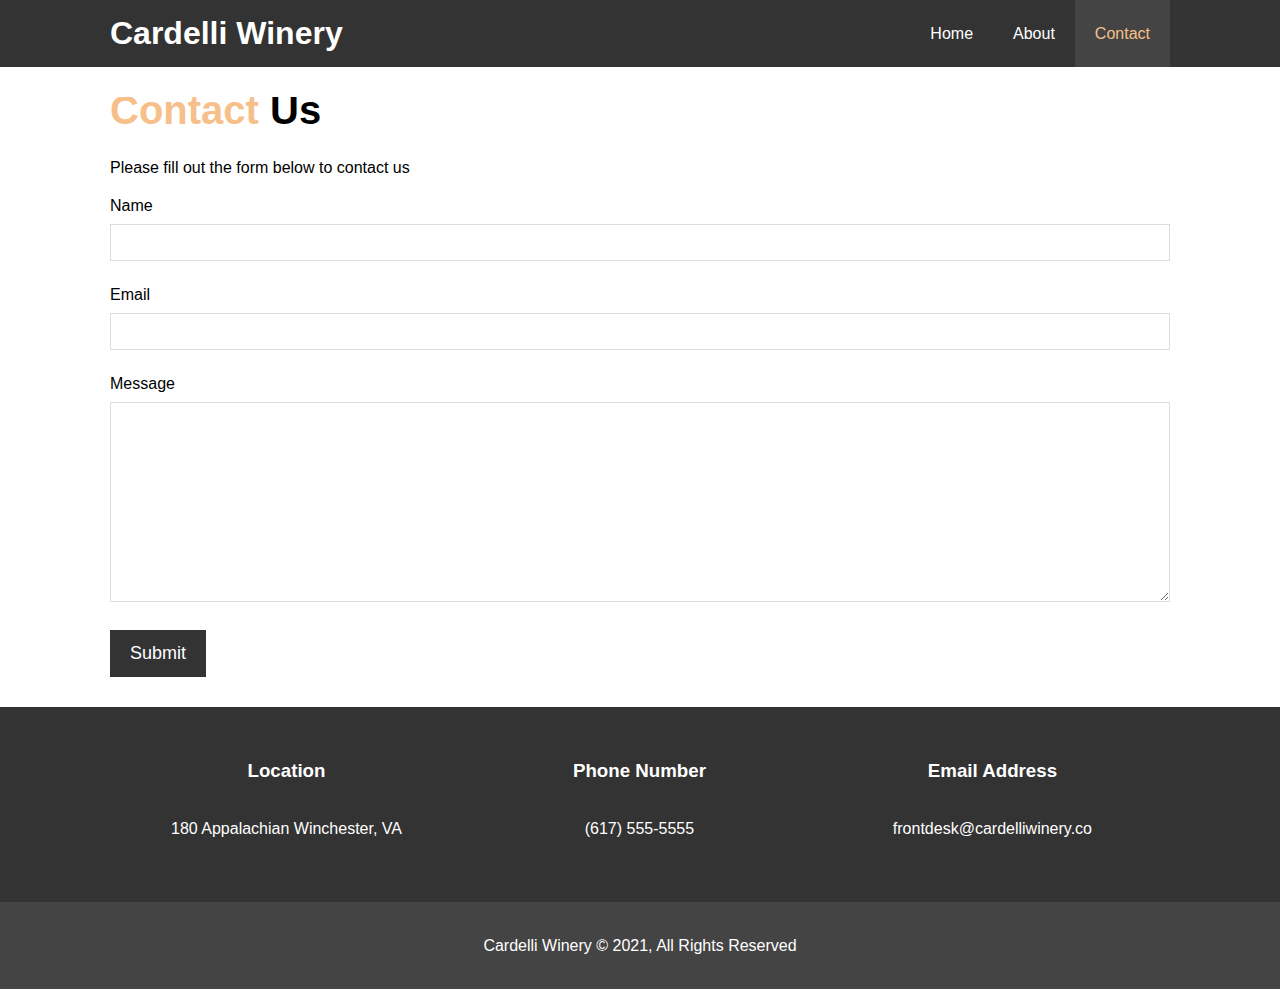
<file: Cardelli Winery/contact.html>
<!DOCTYPE html>
<html lang="en">
<head>
  <meta charset="UTF-8">
  <meta name="viewport" content="width=device-width, initial-scale=1.0">
  <meta http-equiv="X-UA-Compatible" content="ie=edge">
  <meta name="description" content="Welcome to the most extraordinary hotel in Boston Massachusetts">
  <meta name="keywords" content="hotel,boston hotel,new england hotel">
  <link rel="stylesheet" href="https://use.fontawesome.com/releases/v5.6.1/css/all.css" integrity="sha384-gfdkjb5BdAXd+lj+gudLWI+BXq4IuLW5IT+brZEZsLFm++aCMlF1V92rMkPaX4PP" crossorigin="anonymous">
  <link rel="stylesheet" href="style.css">
  <title>Hotel BT | Contact</title>
</head>
<body>
  <header>
    <nav id="navbar">
      <div class="container">
        <h1 class="logo"><a href="index.html">Cardelli Winery</a></h1>
        <ul>
          <li><a href="index.html">Home</a></li>
          <li><a href="about.html">About</a></li>
          <li><a class="current" href="contact.html">Contact</a></li>
        </ul>
      </div>
    </nav>
  </header>

  <section id="contact-form" class="py-3">
    <div class="container">
      <h1 class="l-heading"><span class="text-primary">Contact</span> Us</h1>
      <p>Please fill out the form below to contact us</p>
      <form action="process.php">
        <div class="form-group">
          <label for="name">Name</label>
          <input type="text" name="name" id="name">
        </div>
        <div class="form-group">
          <label for="email">Email</label>
          <input type="email" name="email" id="email">
        </div>
        <div class="form-group">
          <label for="message">Message</label>
          <textarea name="message" id="message"></textarea>
        </div>
        <button type="submit" class="btn">Submit</button>
      </form>
    </div>
  </section>

  <section id="contact-info" class="bg-dark">
    <div class="container">
        <div class="box">
            <i class="fas fa-hotel fa-3x"></i>
            <h3>Location</h3>
            <p>180 Appalachian Winchester, VA</p>
          </div>
          <div class="box">
              <i class="fas fa-phone fa-3x"></i>
              <h3>Phone Number</h3>
              <p>(617) 555-5555</p>
          </div>
          <div class="box">
              <i class="fas fa-envelope fa-3x"></i>
              <h3>Email Address</h3>
              <p>frontdesk@cardelliwinery.co</p>
          </div>
    </div>
  </section>

  <footer id="main-footer">
    <p>Cardelli Winery &copy; 2021, All Rights Reserved</p>
  </footer>
</body>
</html>
</file>
<file: Cardelli Winery/style.css>
/* Reset */
* {
    margin: 0;
    padding:0;
    box-sizing: border-box;
  }
  
  /* Main Styling */
  html,body {
    font-family: 'Segoe UI', Tahoma, Geneva, Verdana, sans-serif;
    line-height: 1.7em;
  }
  
  a {
    color: #333;
    text-decoration: none;
  }
  
  h1, h2, h3 {
    padding-bottom: 20px;
  }
  
  p {
    margin: 10px 0;
  }
  
  /* Utility Classes */
  .container {
    margin: auto;
    max-width: 1100px;
    overflow: auto;
    padding: 0 20px;
  }
  
  .text-primary {
    color: #f7c08a;
  }
  
  .lead {
    font-size: 20px;
  }
  
  .btn {
    display: inline-block;
    font-size: 18px;
    color: #fff;
    background: #333;
    padding: 13px 20px;
    border: none;
    cursor: pointer;
  }
  
  .btn:hover {
    background: #f7c08a;
    color: #333;
  }
  
  .btn-light {
    background: #f4f4f4;
    color: #333;
  }
  
  .bg-dark {
    background: #333;
    color: #fff;
  }
  
  .bg-light {
    background: #f4f4f4;
    color: #333;
  }
  
  .bg-primary {
    background: #f7c08a;
    color: #333;
  }
  
  .clr {
    clear: both;
  }
  
  .l-heading {
    font-size: 40px;
  }
  
  /* Padding */
  .py-1 { padding: 10px 0; }
  .py-2 { padding: 20px 0; }
  .py-3 { padding: 30px 0; }
  
  /* Navbar */
  #navbar {
    background: #333;
    color: #fff;
    overflow: auto;
  }
  
  #navbar a {
    color: #fff;
  }
  
  #navbar h1 {
    float: left;
    padding-top: 20px;
  }
  
  #navbar ul {
    list-style: none;
    float: right;
  }
  
  #navbar ul li {
    float: left;
  }
  
  #navbar ul li a {
    display: block;
    padding: 20px;
    text-align: center;
  }
  
  #navbar ul li a:hover, 
  #navbar ul li a.current {
    background: #444;
    color: #f7c08a;
  }
  
  /* Showcase */
  #showcase {
    background: url('../images/3.jpg') no-repeat center center/cover;
    height: 600px;
  }
  
  #showcase .showcase-content {
    color: #fff;
    text-align: center;
    padding-top: 170px;
  }
  
  #showcase .showcase-content h1 {
    font-size: 60px;
    line-height: 1.2em;
  }
  
  #showcase .showcase-content p {
    padding-bottom: 20px;
    line-height: 1.7em;
  }
  
  /* Home Info */
  #home-info {
    height: 400px;
  }
  
  #home-info .info-img {
    float: left;
    width: 50%;
    background: url('../images/6.jpg') no-repeat;
    min-height: 100%;
  }
  
  #home-info .info-content {
    float: right;
    width: 50%;
    height: 100%;
    text-align: center;
    padding: 50px 30px;
    overflow: hidden;
  }
  
  #home-info .info-content p {
    padding-bottom: 30px;
  }
  
  /* Features */
  .box {
    float: left;
    width: 33.3%;
    padding: 50px;
    text-align:center;
  }
  
  .box i {
    margin-bottom: 10px;
  }
  
  /* About Info */
  #about-info .info-right {
    float: right;
    width: 50%;
    min-height: 100%;
  }
  
  #about-info .info-right img {
    display: block;
    margin: auto;
    width: 50%;
    border-radius: 50%;
  }
  
  #about-info .info-left {
    float: left;
    width: 100%;
    text-align: center;
    min-height: 100%;
  }
  
  /* Testimonials */
  #testimonials {
    height: 600px;
    background: url('../images/4.jpg') no-repeat center center/cover;
    padding-top: 100px;
  }
  
  #testimonials h2 {
    color: #fff;
    text-align: center;
    padding-bottom: 40px;
  }
  
  #testimonials .testimonial {
    padding: 20px;
    margin-bottom: 40px;
    border-radius: 5px;
    opacity: 0.9;
  }
  
  #testimonials .testimonial img {
    width: 100px;
    float: left;
    margin-right: 20px;
    border-radius: 50%;
  }
  
  /* Contact Form */
  #contact-form .form-group {
    margin-bottom: 20px;
  }
  
  #contact-form label {
    display: block;
    margin-bottom: 5px;
  }
  
  #contact-form input, 
  #contact-form textarea {
    width: 100%;
    padding: 10px;
    border: 1px #ddd solid;
  }
  
  #contact-form textarea {
    height: 200px;
  }
  
  #contact-form input:focus, 
  #contact-form textarea:focus {
    outline: none;
    border-color: #f7c08a;
  }
  
  /* Footer */
  #main-footer {
    text-align: center;
    background: #444;
    color: #fff;
    padding: 20px;
  }
</file>
